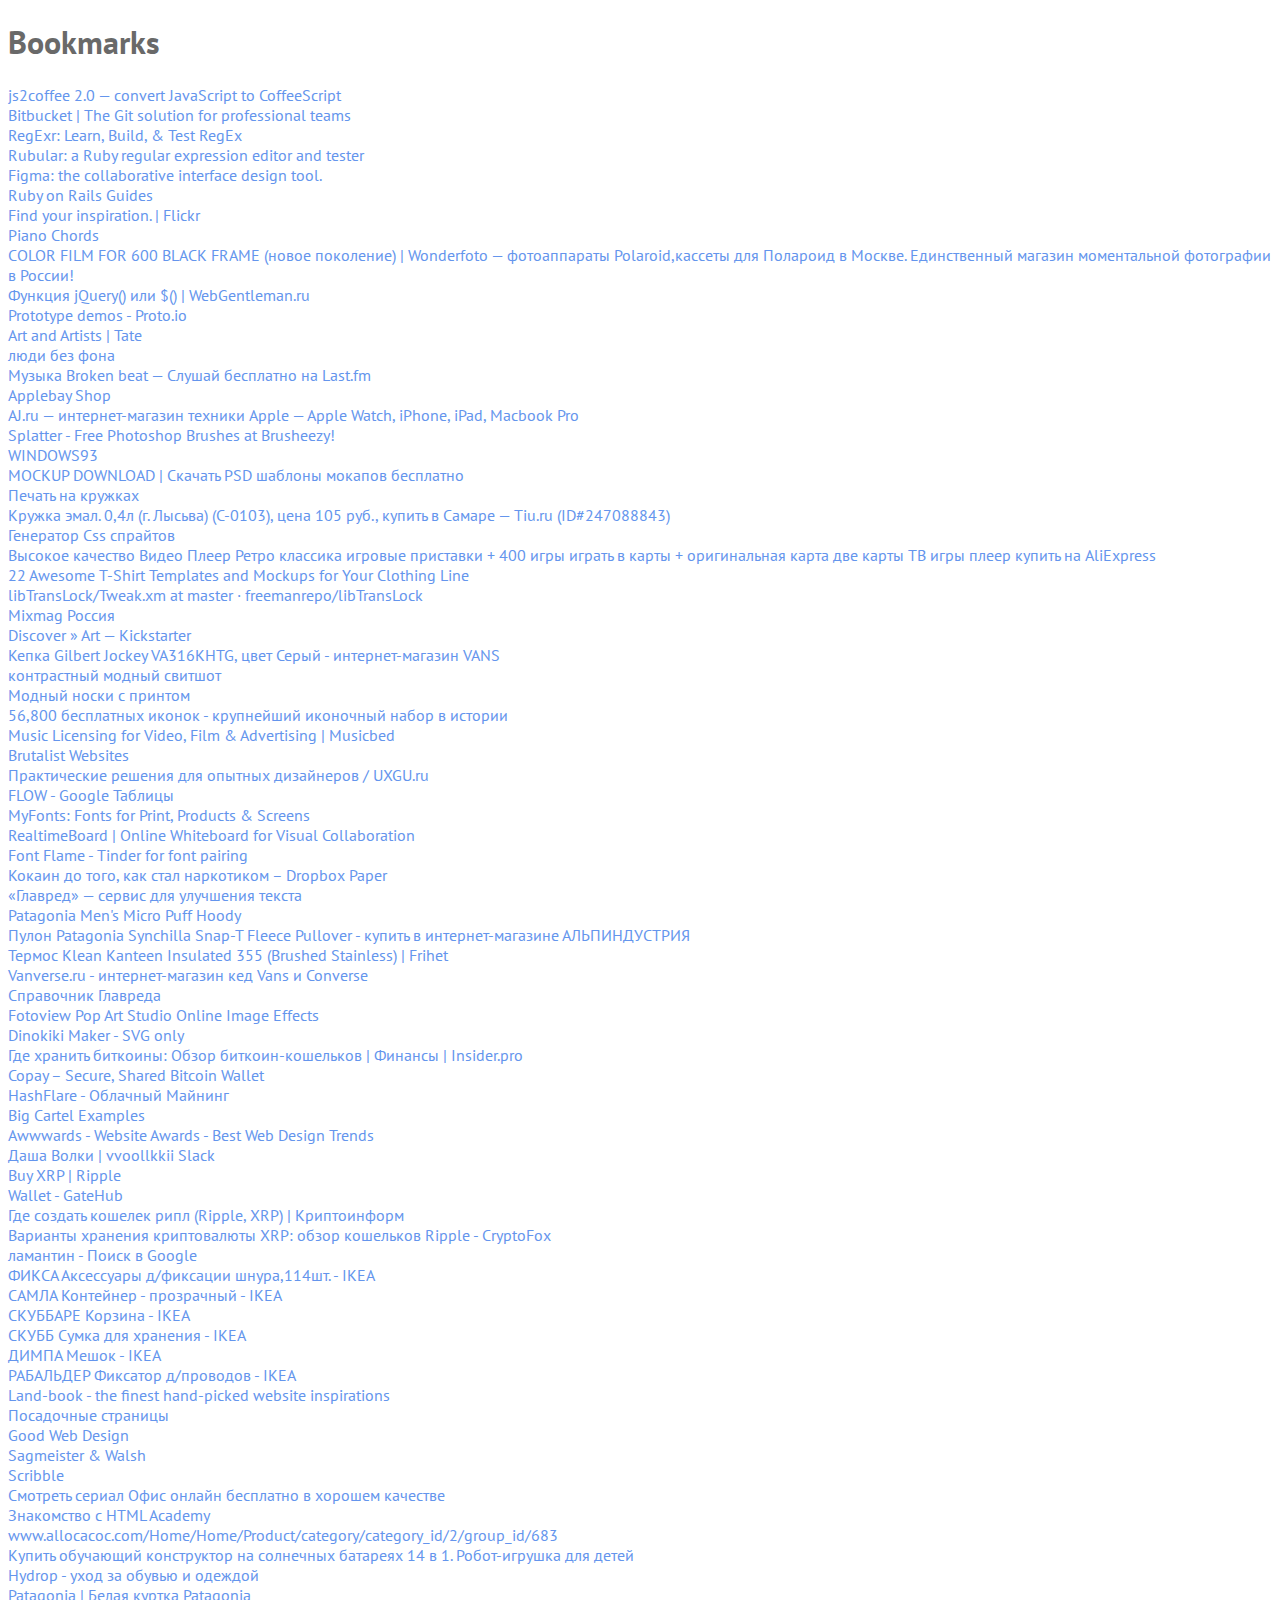
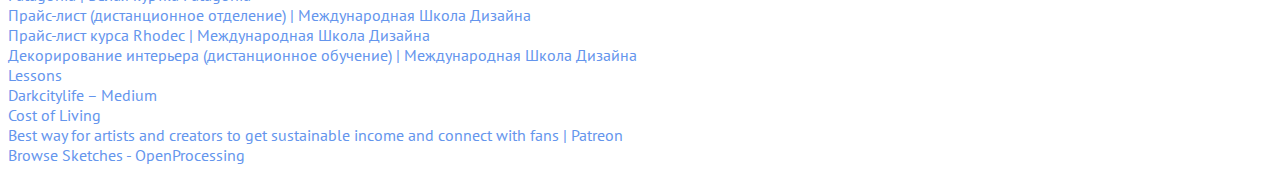
<file: index.html>
<!DOCTYPE html>
<html>
  <head>
    <meta charset="utf-8">
    <title></title>

    <link rel="stylesheet" href="css/main.css"/>
  </head>
  <body>
    <H1 style="color: dimgrey;">Bookmarks</H1>
    <DL><p>
        <DL><p>
            <DT><A HREF="http://js2.coffee/" ADD_DATE="1491258896" ICON="[data-uri]">js2coffee 2.0 — convert JavaScript to CoffeeScript</A>
            <DT><A HREF="https://bitbucket.org/product" ADD_DATE="1491577823" ICON="[data-uri]">Bitbucket | The Git solution for professional teams</A>
            <DT><A HREF="http://regexr.com/" ADD_DATE="1491865760" ICON="[data-uri]">RegExr: Learn, Build, &amp; Test RegEx</A>
            <DT><A HREF="http://rubular.com/" ADD_DATE="1491865765" ICON="[data-uri]">Rubular: a Ruby regular expression editor and tester</A>
            <DT><A HREF="https://www.figma.com/" ADD_DATE="1491929924" ICON="[data-uri]">Figma: the collaborative interface design tool.</A>
            <DT><A HREF="http://guides.rubyonrails.org/" ADD_DATE="1493118238" ICON="[data-uri]">Ruby on Rails Guides</A>
            <DT><A HREF="https://www.flickr.com/" ADD_DATE="1493119655" ICON="[data-uri]">Find your inspiration. | Flickr</A>
            <DT><A HREF="https://www.8notes.com/piano_chord_chart/" ADD_DATE="1493401915" ICON="[data-uri]">Piano Chords</A>
            <DT><A HREF="http://wonderfoto.ru/catalog/color-film-600-black-frame" ADD_DATE="1494208399" ICON="[data-uri]">COLOR FILM FOR 600 BLACK FRAME (новое поколение) | Wonderfoto — фотоаппараты Polaroid,кассеты для Полароид в Москве. Единственный магазин моментальной фотографии в России!</A>
            <DT><A HREF="http://webgent.ru/jquery/jquery-function" ADD_DATE="1495150191" ICON="[data-uri]">Функция jQuery() или $() | WebGentleman.ru</A>
            <DT><A HREF="https://proto.io/en/demos/" ADD_DATE="1495167947" ICON="[data-uri]">Prototype demos - Proto.io</A>
            <DT><A HREF="http://www.tate.org.uk/art" ADD_DATE="1495409620" ICON="[data-uri]">Art and Artists | Tate</A>
            <DT><A HREF="http://skalgubbar.se/" ADD_DATE="1495760206" ICON="[data-uri]">люди без фона</A>
            <DT><A HREF="https://www.last.fm/ru/tag/broken+beat" ADD_DATE="1495904059" ICON="[data-uri]">Музыка Broken beat — Слушай бесплатно на Last.fm</A>
            <DT><A HREF="https://shop.applebay.ru/" ADD_DATE="1496051091">Applebay Shop</A>
            <DT><A HREF="http://aj.ru/#macbook" ADD_DATE="1496810990" ICON="[data-uri]">AJ.ru — интернет-магазин техники Apple — Apple Watch, iPhone, iPad, Macbook Pro</A>
            <DT><A HREF="https://www.brusheezy.com/brushes/1476-splatter" ADD_DATE="1496893800" ICON="[data-uri]">Splatter - Free Photoshop Brushes at Brusheezy!</A>
            <DT><A HREF="http://www.windows93.net/#!hl3" ADD_DATE="1497703837" ICON="[data-uri]">WINDOWS93</A>
            <DT><A HREF="http://www.mockupdownload.ru/" ADD_DATE="1497799762" ICON="[data-uri]">MOCKUP DOWNLOAD | Скачать PSD шаблоны мокапов бесплатно</A>
            <DT><A HREF="http://boxcolor.ru/suvenir/cap/" ADD_DATE="1498356329" ICON="[data-uri]">Печать на кружках</A>
            <DT><A HREF="https://tiu.ru/p247088843-kruzhka-emal-04l.html" ADD_DATE="1498357573" ICON="[data-uri]">Кружка эмал. 0,4л (г. Лысьва) (С-0103), цена 105 руб., купить в Самаре — Tiu.ru (ID#247088843)</A>
            <DT><A HREF="https://ru.inettools.net/image/generator-css-spraytov" ADD_DATE="1498959652" ICON="[data-uri]">Генератор Css спрайтов</A>
            <DT><A HREF="https://ru.aliexpress.com/item/High-quality-Video-Player-Retro-classics-video-game-consoles-400-games-play-card-original-card-two/32715712555.html?spm=a2g0v.search0104.3.1.p4BYdx&ws_ab_test=searchweb0_0%[base64]%252Csearchweb201603_16%252CppcSwitch_5&btsid=5d74573b-f26f-4526-910c-cc3c7e781c02&algo_expid=f2b14e6c-f460-4a82-be57-76a7601e8a59-0&algo_pvid=f2b14e6c-f460-4a82-be57-76a7601e8a59&aff_platform=aaf&cpt=1500251144382&sk=eub6yrrBy&aff_trace_key=52b6994dbb814326af7b0e6f7aa95686-1500251144382-09835-eub6yrrBy" ADD_DATE="1500251381" ICON="[data-uri]">Высокое качество Видео Плеер Ретро классика игровые приставки + 400 игры играть в карты + оригинальная карта две карты ТВ игры плеер купить на AliExpress</A>
            <DT><A HREF="https://www.shopify.co.uk/blog/19495812-22-awesome-t-shirt-templates-and-mockups-for-your-clothing-line" ADD_DATE="1500429799" ICON="[data-uri]">22 Awesome T-Shirt Templates and Mockups for Your Clothing Line</A>
            <DT><A HREF="https://github.com/freemanrepo/libTransLock/blob/master/Tweak.xm" ADD_DATE="1500617810" ICON="[data-uri]">libTransLock/Tweak.xm at master · freemanrepo/libTransLock</A>
            <DT><A HREF="https://mixmag.io/" ADD_DATE="1500878811" ICON="[data-uri]">Mixmag Россия</A>
            <DT><A HREF="https://www.kickstarter.com/discover/categories/art?ref=discovery_overlay" ADD_DATE="1501762724" ICON="[data-uri]">Discover » Art — Kickstarter</A>
            <DT><A HREF="https://vans.ru/catalog/item/15096-kepka-gilbert-jockey.html" ADD_DATE="1501775363" ICON="[data-uri]">Кепка Gilbert Jockey VA316KHTG, цвет Серый - интернет-магазин VANS</A>
            <DT><A HREF="http://ru.shein.com/Color-Block-Drop-Shoulder-Mixed-Media-Sweatshirt-p-331599-cat-1773.html" ADD_DATE="1504482217" ICON="[data-uri]">контрастный модный свитшот</A>
            <DT><A HREF="http://ru.shein.com/Comic-Pattern-Ankle-Socks-p-363929-cat-1899.html" ADD_DATE="1504482344" ICON="[data-uri]">Модный носки с принтом</A>
            <DT><A HREF="https://ru.icons8.com/" ADD_DATE="1504530677" ICON="[data-uri]">56,800 бесплатных иконок - крупнейший иконочный набор в истории</A>
            <DT><A HREF="https://www.musicbed.com/" ADD_DATE="1504548852" ICON="[data-uri]">Music Licensing for Video, Film &amp; Advertising | Musicbed</A>
            <DT><A HREF="http://brutalistwebsites.com/" ADD_DATE="1506514023">Brutalist Websites</A>
            <DT><A HREF="http://uxgu.ru/" ADD_DATE="1506514165" ICON="[data-uri]">Практические решения для опытных дизайнеров / UXGU.ru</A>
            <DT><A HREF="https://docs.google.com/spreadsheets/d/117Ft2aDn6USWSh7Q1rPWSKG4w8mO6ybQzWfk0NrG9cg/edit#gid=0" ADD_DATE="1506637044" ICON="[data-uri]">FLOW - Google Таблицы</A>
            <DT><A HREF="https://www.myfonts.com/" ADD_DATE="1506697505" ICON="[data-uri]">MyFonts: Fonts for Print, Products &amp; Screens</A>
            <DT><A HREF="https://realtimeboard.com/app/" ADD_DATE="1507639511" ICON="[data-uri]">RealtimeBoard | Online Whiteboard for Visual Collaboration</A>
            <DT><A HREF="http://app.fontflame.com/" ADD_DATE="1507707797" ICON="[data-uri]">Font Flame - Tinder for font pairing</A>
            <DT><A HREF="https://paper.dropbox.com/doc/Zf2GU7ANHRe8t0DynTGbk" ADD_DATE="1507907115" ICON="[data-uri]">Кокаин до того, как стал наркотиком – Dropbox Paper</A>
            <DT><A HREF="http://glavred.ru/" ADD_DATE="1507907160" ICON="[data-uri]">«Главред» — сервис для улучшения текста</A>
            <DT><A HREF="http://www.patagonia.com/product/mens-micro-puff-hoody/84030.html?dwvar_84030_color=PBH&cgid=mens-jackets-vests#start=1" ADD_DATE="1507936371" ICON="[data-uri]">Patagonia Men&#39;s Micro Puff Hoody</A>
            <DT><A HREF="https://alpindustria.ru/catalog/odejda/kurtki/-8083/?id=277483" ADD_DATE="1507936987" ICON="[data-uri]">Пулон Patagonia Synchilla Snap-T Fleece Pullover - купить в интернет-магазине АЛЬПИНДУСТРИЯ</A>
            <DT><A HREF="https://frihet.ru/catalog/accessories/bottle/termos_klean_kanteen_insulated_355_brushed_stainless/" ADD_DATE="1507939730" ICON="[data-uri]">Термос Klean Kanteen Insulated 355 (Brushed Stainless) | Frihet</A>
            <DT><A HREF="https://vanverse.ru/" ADD_DATE="1508224843" ICON="[data-uri]">Vanverse.ru - интернет-магазин кед Vans и Converse</A>
            <DT><A HREF="https://soviet.glvrd.ru/" ADD_DATE="1509831084">Справочник Главреда</A>
            <DT><A HREF="http://popartstudio.nl/" ADD_DATE="1509848103" ICON="[data-uri]">Fotoview Pop Art Studio Online Image Effects</A>
            <DT><A HREF="https://codepen.io/giuliacardieri/pen/YNJBMO" ADD_DATE="1510441148" ICON="[data-uri]">Dinokiki Maker - SVG only</A>
            <DT><A HREF="https://ru.insider.pro/investment/2017-07-17/gde-hranit-bitkoiny-obzor-bitkoin-koshelkov/" ADD_DATE="1511917156" ICON="[data-uri]">Где хранить биткоины: Обзор биткоин-кошельков | Финансы | Insider.pro</A>
            <DT><A HREF="https://copay.io/" ADD_DATE="1511917221" ICON="[data-uri]">Copay – Secure, Shared Bitcoin Wallet</A>
            <DT><A HREF="https://hashflare.io/#plans" ADD_DATE="1511918113" ICON="[data-uri]">HashFlare - Облачный Майнинг</A>
            <DT><A HREF="https://www.bigcartel.com/examples/" ADD_DATE="1512105949" ICON="[data-uri]">Big Cartel Examples</A>
            <DT><A HREF="https://www.awwwards.com/" ADD_DATE="1512428974" ICON="[data-uri]">Awwwards - Website Awards - Best Web Design Trends</A>
            <DT><A HREF="https://myplantz.slack.com/messages/D7K711URL/" ADD_DATE="1512772776" ICON="[data-uri]">Даша Волки | vvoollkkii Slack</A>
            <DT><A HREF="https://ripple.com/xrp/buy-xrp/" ADD_DATE="1512952386" ICON="[data-uri]">Buy XRP | Ripple</A>
            <DT><A HREF="https://www.gatehub.net/" ADD_DATE="1512952605" ICON="[data-uri]">Wallet - GateHub</A>
            <DT><A HREF="https://crypto-info.ru/gde-sozdat-koshelek-ripple-3-luchshih-varianta/" ADD_DATE="1512953468" ICON="[data-uri]">Где создать кошелек рипл (Ripple, XRP) | Криптоинформ</A>
            <DT><A HREF="https://crypto-fox.ru/article/ripple-wallet/" ADD_DATE="1512954276" ICON="[data-uri]">Варианты хранения криптовалюты XRP: обзор кошельков Ripple - CryptoFox</A>
            <DT><A HREF="https://www.google.ru/search?q=%D0%BB%D0%B0%D0%BC%D0%B0%D0%BD%D1%82%D0%B8%D0%BD&oq=%D0%BB%D0%B0%D0%BC%D0%B0%D0%BD%D1%82%D0%B8%D0%BD&aqs=chrome..69i57j0l5.1503j0j7&sourceid=chrome&ie=UTF-8" ADD_DATE="1513295737" ICON="[data-uri]">ламантин - Поиск в Google</A>
            <DT><A HREF="http://www.ikea.com/ru/ru/catalog/products/50378735/" ADD_DATE="1515313408" ICON="[data-uri]">ФИКСА Аксессуары д/фиксации шнура,114шт. - IKEA</A>
            <DT><A HREF="http://www.ikea.com/ru/ru/catalog/products/80376438/" ADD_DATE="1515313799" ICON="[data-uri]">САМЛА Контейнер - прозрачный - IKEA</A>
            <DT><A HREF="http://www.ikea.com/ru/ru/catalog/products/50376449/" ADD_DATE="1515313811" ICON="[data-uri]">СКУББАРЕ Корзина - IKEA</A>
            <DT><A HREF="http://www.ikea.com/ru/ru/catalog/products/00388930/" ADD_DATE="1515313823" ICON="[data-uri]">СКУББ Сумка для хранения - IKEA</A>
            <DT><A HREF="http://www.ikea.com/ru/ru/catalog/products/10380924/" ADD_DATE="1515313865" ICON="[data-uri]">ДИМПА Мешок - IKEA</A>
            <DT><A HREF="http://www.ikea.com/ru/ru/catalog/products/00362770/" ADD_DATE="1515314153" ICON="[data-uri]">РАБАЛЬДЕР Фиксатор д/проводов - IKEA</A>
            <DT><A HREF="https://land-book.com/" ADD_DATE="1515375480" ICON="[data-uri]">Land-book - the finest hand-picked website inspirations</A>
            <DT><A HREF="https://www.evernote.com/shard/s40/sh/ce16653a-8b7e-4356-a050-868abba244cc/5cb4d2557d6e8ca19c3f2a41ca49cc2d" ADD_DATE="1515375535" ICON="[data-uri]">Посадочные страницы</A>
            <DT><A HREF="http://www.goodweb.design/" ADD_DATE="1515375553" ICON="[data-uri]">Good Web Design</A>
            <DT><A HREF="https://sagmeisterwalsh.com/" ADD_DATE="1515377094" ICON="[data-uri]">Sagmeister &amp; Walsh</A>
            <DT><A HREF="https://www.scribblepen.com/" ADD_DATE="1515973179">Scribble</A>
            <DT><A HREF="http://hdrezka.ag/series/comedy/1814-ofis.html#t:0-s:3-e:21" ADD_DATE="1515973756" ICON="[data-uri]">Смотреть сериал Офис онлайн бесплатно в хорошем качестве</A>
            <DT><A HREF="https://htmlacademy.ru/courses" ADD_DATE="1516030559" ICON="[data-uri]">Знакомство с HTML Academy</A>
            <DT><A HREF="http://www.allocacoc.com/Home/Home/Product/category/category_id/2/group_id/683" ADD_DATE="1516097142" ICON="[data-uri]">www.allocacoc.com/Home/Home/Product/category/category_id/2/group_id/683</A>
            <DT><A HREF="http://opershop.ru/solarrobot" ADD_DATE="1516097383" ICON="[data-uri]">Купить обучающий конструктор на солнечных батареях 14 в 1. Робот-игрушка для детей</A>
            <DT><A HREF="http://hydrop.ru/" ADD_DATE="1516097392" ICON="[data-uri]">Hydrop - уход за обувью и одеждой</A>
            <DT><A HREF="http://www.asos.com/ru/patagonia/belaya-kurtka-patagonia/prd/8707654?clr=%d0%b1%d0%b5%d0%bb%d1%8b%d0%b9&SearchQuery=&cid=27551&gridcolumn=3&gridrow=1&gridsize=4&pge=1&pgesize=72&totalstyles=5" ADD_DATE="1516099027" ICON="[data-uri]">Patagonia | Белая куртка Patagonia</A>
            <DT><A HREF="http://designschool.ru/study/price/distance/" ADD_DATE="1516106677">Прайс-лист (дистанционное отделение) | Международная Школа Дизайна</A>
            <DT><A HREF="http://designschool.ru/international/prajs-list-kursa-rhodec/" ADD_DATE="1516106798">Прайс-лист курса Rhodec | Международная Школа Дизайна</A>
            <DT><A HREF="http://designschool.ru/study/decoration/distance/" ADD_DATE="1516106914">Декорирование интерьера (дистанционное обучение) | Международная Школа Дизайна</A>
            <DT><A HREF="http://lessons.hack.exchange/publications/potok-2020/posts/hse-museum" ADD_DATE="1516359736" ICON="[data-uri]">Lessons</A>
            <DT><A HREF="https://medium.com/@darkcitylife" ADD_DATE="1516749356" ICON="[data-uri]">Darkcitylife – Medium</A>
            <DT><A HREF="https://www.numbeo.com/cost-of-living/" ADD_DATE="1516840434" ICON="[data-uri]">Cost of Living</A>
            <DT><A HREF="https://www.patreon.com/" ADD_DATE="1517277867" ICON="[data-uri]">Best way for artists and creators to get sustainable income and connect with fans | Patreon</A>
            <DT><A HREF="https://www.openprocessing.org/browse/#" ADD_DATE="1517367252" ICON="[data-uri]">Browse Sketches - OpenProcessing</A>
        </DL><p>
    </DL><p>


  </body>
</html>
</file>
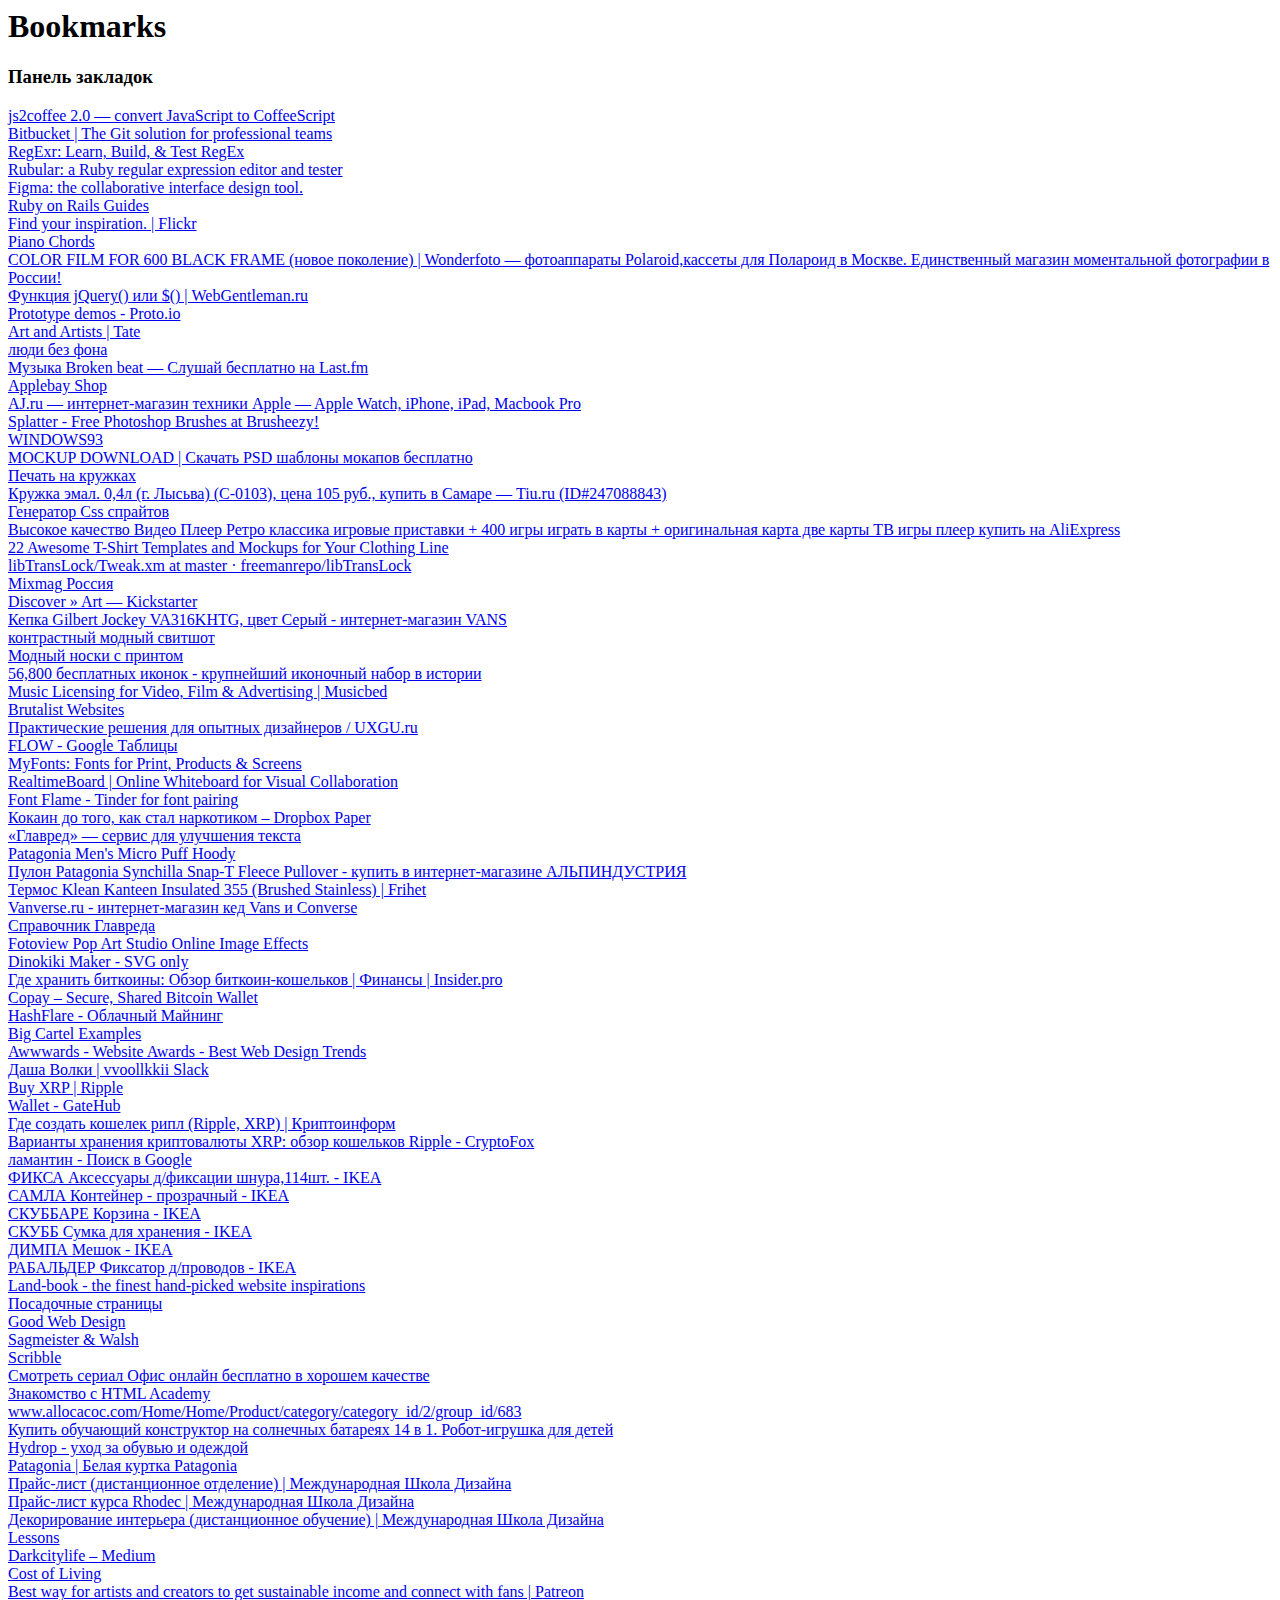
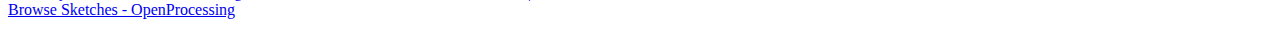
<file: bookmarks_31.01.2018.html>
<!DOCTYPE NETSCAPE-Bookmark-file-1>
<!-- This is an automatically generated file.
     It will be read and overwritten.
     DO NOT EDIT! -->
<META HTTP-EQUIV="Content-Type" CONTENT="text/html; charset=UTF-8">
<TITLE>Bookmarks</TITLE>
<H1>Bookmarks</H1>
<DL><p>
    <DT><H3 ADD_DATE="1491086934" LAST_MODIFIED="1517367252" PERSONAL_TOOLBAR_FOLDER="true">Панель закладок</H3>
    <DL><p>
        <DT><A HREF="http://js2.coffee/" ADD_DATE="1491258896" ICON="[data-uri]">js2coffee 2.0 — convert JavaScript to CoffeeScript</A>
        <DT><A HREF="https://bitbucket.org/product" ADD_DATE="1491577823" ICON="[data-uri]">Bitbucket | The Git solution for professional teams</A>
        <DT><A HREF="http://regexr.com/" ADD_DATE="1491865760" ICON="[data-uri]">RegExr: Learn, Build, &amp; Test RegEx</A>
        <DT><A HREF="http://rubular.com/" ADD_DATE="1491865765" ICON="[data-uri]">Rubular: a Ruby regular expression editor and tester</A>
        <DT><A HREF="https://www.figma.com/" ADD_DATE="1491929924" ICON="[data-uri]">Figma: the collaborative interface design tool.</A>
        <DT><A HREF="http://guides.rubyonrails.org/" ADD_DATE="1493118238" ICON="[data-uri]">Ruby on Rails Guides</A>
        <DT><A HREF="https://www.flickr.com/" ADD_DATE="1493119655" ICON="[data-uri]">Find your inspiration. | Flickr</A>
        <DT><A HREF="https://www.8notes.com/piano_chord_chart/" ADD_DATE="1493401915" ICON="[data-uri]">Piano Chords</A>
        <DT><A HREF="http://wonderfoto.ru/catalog/color-film-600-black-frame" ADD_DATE="1494208399" ICON="[data-uri]">COLOR FILM FOR 600 BLACK FRAME (новое поколение) | Wonderfoto — фотоаппараты Polaroid,кассеты для Полароид в Москве. Единственный магазин моментальной фотографии в России!</A>
        <DT><A HREF="http://webgent.ru/jquery/jquery-function" ADD_DATE="1495150191" ICON="[data-uri]">Функция jQuery() или $() | WebGentleman.ru</A>
        <DT><A HREF="https://proto.io/en/demos/" ADD_DATE="1495167947" ICON="[data-uri]">Prototype demos - Proto.io</A>
        <DT><A HREF="http://www.tate.org.uk/art" ADD_DATE="1495409620" ICON="[data-uri]">Art and Artists | Tate</A>
        <DT><A HREF="http://skalgubbar.se/" ADD_DATE="1495760206" ICON="[data-uri]">люди без фона</A>
        <DT><A HREF="https://www.last.fm/ru/tag/broken+beat" ADD_DATE="1495904059" ICON="[data-uri]">Музыка Broken beat — Слушай бесплатно на Last.fm</A>
        <DT><A HREF="https://shop.applebay.ru/" ADD_DATE="1496051091">Applebay Shop</A>
        <DT><A HREF="http://aj.ru/#macbook" ADD_DATE="1496810990" ICON="[data-uri]">AJ.ru — интернет-магазин техники Apple — Apple Watch, iPhone, iPad, Macbook Pro</A>
        <DT><A HREF="https://www.brusheezy.com/brushes/1476-splatter" ADD_DATE="1496893800" ICON="[data-uri]">Splatter - Free Photoshop Brushes at Brusheezy!</A>
        <DT><A HREF="http://www.windows93.net/#!hl3" ADD_DATE="1497703837" ICON="[data-uri]">WINDOWS93</A>
        <DT><A HREF="http://www.mockupdownload.ru/" ADD_DATE="1497799762" ICON="[data-uri]">MOCKUP DOWNLOAD | Скачать PSD шаблоны мокапов бесплатно</A>
        <DT><A HREF="http://boxcolor.ru/suvenir/cap/" ADD_DATE="1498356329" ICON="[data-uri]">Печать на кружках</A>
        <DT><A HREF="https://tiu.ru/p247088843-kruzhka-emal-04l.html" ADD_DATE="1498357573" ICON="[data-uri]">Кружка эмал. 0,4л (г. Лысьва) (С-0103), цена 105 руб., купить в Самаре — Tiu.ru (ID#247088843)</A>
        <DT><A HREF="https://ru.inettools.net/image/generator-css-spraytov" ADD_DATE="1498959652" ICON="[data-uri]">Генератор Css спрайтов</A>
        <DT><A HREF="https://ru.aliexpress.com/item/High-quality-Video-Player-Retro-classics-video-game-consoles-400-games-play-card-original-card-two/32715712555.html?spm=a2g0v.search0104.3.1.p4BYdx&ws_ab_test=searchweb0_0%[base64]%252Csearchweb201603_16%252CppcSwitch_5&btsid=5d74573b-f26f-4526-910c-cc3c7e781c02&algo_expid=f2b14e6c-f460-4a82-be57-76a7601e8a59-0&algo_pvid=f2b14e6c-f460-4a82-be57-76a7601e8a59&aff_platform=aaf&cpt=1500251144382&sk=eub6yrrBy&aff_trace_key=52b6994dbb814326af7b0e6f7aa95686-1500251144382-09835-eub6yrrBy" ADD_DATE="1500251381" ICON="[data-uri]">Высокое качество Видео Плеер Ретро классика игровые приставки + 400 игры играть в карты + оригинальная карта две карты ТВ игры плеер купить на AliExpress</A>
        <DT><A HREF="https://www.shopify.co.uk/blog/19495812-22-awesome-t-shirt-templates-and-mockups-for-your-clothing-line" ADD_DATE="1500429799" ICON="[data-uri]">22 Awesome T-Shirt Templates and Mockups for Your Clothing Line</A>
        <DT><A HREF="https://github.com/freemanrepo/libTransLock/blob/master/Tweak.xm" ADD_DATE="1500617810" ICON="[data-uri]">libTransLock/Tweak.xm at master · freemanrepo/libTransLock</A>
        <DT><A HREF="https://mixmag.io/" ADD_DATE="1500878811" ICON="[data-uri]">Mixmag Россия</A>
        <DT><A HREF="https://www.kickstarter.com/discover/categories/art?ref=discovery_overlay" ADD_DATE="1501762724" ICON="[data-uri]">Discover » Art — Kickstarter</A>
        <DT><A HREF="https://vans.ru/catalog/item/15096-kepka-gilbert-jockey.html" ADD_DATE="1501775363" ICON="[data-uri]">Кепка Gilbert Jockey VA316KHTG, цвет Серый - интернет-магазин VANS</A>
        <DT><A HREF="http://ru.shein.com/Color-Block-Drop-Shoulder-Mixed-Media-Sweatshirt-p-331599-cat-1773.html" ADD_DATE="1504482217" ICON="[data-uri]">контрастный модный свитшот</A>
        <DT><A HREF="http://ru.shein.com/Comic-Pattern-Ankle-Socks-p-363929-cat-1899.html" ADD_DATE="1504482344" ICON="[data-uri]">Модный носки с принтом</A>
        <DT><A HREF="https://ru.icons8.com/" ADD_DATE="1504530677" ICON="[data-uri]">56,800 бесплатных иконок - крупнейший иконочный набор в истории</A>
        <DT><A HREF="https://www.musicbed.com/" ADD_DATE="1504548852" ICON="[data-uri]">Music Licensing for Video, Film &amp; Advertising | Musicbed</A>
        <DT><A HREF="http://brutalistwebsites.com/" ADD_DATE="1506514023">Brutalist Websites</A>
        <DT><A HREF="http://uxgu.ru/" ADD_DATE="1506514165" ICON="[data-uri]">Практические решения для опытных дизайнеров / UXGU.ru</A>
        <DT><A HREF="https://docs.google.com/spreadsheets/d/117Ft2aDn6USWSh7Q1rPWSKG4w8mO6ybQzWfk0NrG9cg/edit#gid=0" ADD_DATE="1506637044" ICON="[data-uri]">FLOW - Google Таблицы</A>
        <DT><A HREF="https://www.myfonts.com/" ADD_DATE="1506697505" ICON="[data-uri]">MyFonts: Fonts for Print, Products &amp; Screens</A>
        <DT><A HREF="https://realtimeboard.com/app/" ADD_DATE="1507639511" ICON="[data-uri]">RealtimeBoard | Online Whiteboard for Visual Collaboration</A>
        <DT><A HREF="http://app.fontflame.com/" ADD_DATE="1507707797" ICON="[data-uri]">Font Flame - Tinder for font pairing</A>
        <DT><A HREF="https://paper.dropbox.com/doc/Zf2GU7ANHRe8t0DynTGbk" ADD_DATE="1507907115" ICON="[data-uri]">Кокаин до того, как стал наркотиком – Dropbox Paper</A>
        <DT><A HREF="http://glavred.ru/" ADD_DATE="1507907160" ICON="[data-uri]">«Главред» — сервис для улучшения текста</A>
        <DT><A HREF="http://www.patagonia.com/product/mens-micro-puff-hoody/84030.html?dwvar_84030_color=PBH&cgid=mens-jackets-vests#start=1" ADD_DATE="1507936371" ICON="[data-uri]">Patagonia Men&#39;s Micro Puff Hoody</A>
        <DT><A HREF="https://alpindustria.ru/catalog/odejda/kurtki/-8083/?id=277483" ADD_DATE="1507936987" ICON="[data-uri]">Пулон Patagonia Synchilla Snap-T Fleece Pullover - купить в интернет-магазине АЛЬПИНДУСТРИЯ</A>
        <DT><A HREF="https://frihet.ru/catalog/accessories/bottle/termos_klean_kanteen_insulated_355_brushed_stainless/" ADD_DATE="1507939730" ICON="[data-uri]">Термос Klean Kanteen Insulated 355 (Brushed Stainless) | Frihet</A>
        <DT><A HREF="https://vanverse.ru/" ADD_DATE="1508224843" ICON="[data-uri]">Vanverse.ru - интернет-магазин кед Vans и Converse</A>
        <DT><A HREF="https://soviet.glvrd.ru/" ADD_DATE="1509831084">Справочник Главреда</A>
        <DT><A HREF="http://popartstudio.nl/" ADD_DATE="1509848103" ICON="[data-uri]">Fotoview Pop Art Studio Online Image Effects</A>
        <DT><A HREF="https://codepen.io/giuliacardieri/pen/YNJBMO" ADD_DATE="1510441148" ICON="[data-uri]">Dinokiki Maker - SVG only</A>
        <DT><A HREF="https://ru.insider.pro/investment/2017-07-17/gde-hranit-bitkoiny-obzor-bitkoin-koshelkov/" ADD_DATE="1511917156" ICON="[data-uri]">Где хранить биткоины: Обзор биткоин-кошельков | Финансы | Insider.pro</A>
        <DT><A HREF="https://copay.io/" ADD_DATE="1511917221" ICON="[data-uri]">Copay – Secure, Shared Bitcoin Wallet</A>
        <DT><A HREF="https://hashflare.io/#plans" ADD_DATE="1511918113" ICON="[data-uri]">HashFlare - Облачный Майнинг</A>
        <DT><A HREF="https://www.bigcartel.com/examples/" ADD_DATE="1512105949" ICON="[data-uri]">Big Cartel Examples</A>
        <DT><A HREF="https://www.awwwards.com/" ADD_DATE="1512428974" ICON="[data-uri]">Awwwards - Website Awards - Best Web Design Trends</A>
        <DT><A HREF="https://myplantz.slack.com/messages/D7K711URL/" ADD_DATE="1512772776" ICON="[data-uri]">Даша Волки | vvoollkkii Slack</A>
        <DT><A HREF="https://ripple.com/xrp/buy-xrp/" ADD_DATE="1512952386" ICON="[data-uri]">Buy XRP | Ripple</A>
        <DT><A HREF="https://www.gatehub.net/" ADD_DATE="1512952605" ICON="[data-uri]">Wallet - GateHub</A>
        <DT><A HREF="https://crypto-info.ru/gde-sozdat-koshelek-ripple-3-luchshih-varianta/" ADD_DATE="1512953468" ICON="[data-uri]">Где создать кошелек рипл (Ripple, XRP) | Криптоинформ</A>
        <DT><A HREF="https://crypto-fox.ru/article/ripple-wallet/" ADD_DATE="1512954276" ICON="[data-uri]">Варианты хранения криптовалюты XRP: обзор кошельков Ripple - CryptoFox</A>
        <DT><A HREF="https://www.google.ru/search?q=%D0%BB%D0%B0%D0%BC%D0%B0%D0%BD%D1%82%D0%B8%D0%BD&oq=%D0%BB%D0%B0%D0%BC%D0%B0%D0%BD%D1%82%D0%B8%D0%BD&aqs=chrome..69i57j0l5.1503j0j7&sourceid=chrome&ie=UTF-8" ADD_DATE="1513295737" ICON="[data-uri]">ламантин - Поиск в Google</A>
        <DT><A HREF="http://www.ikea.com/ru/ru/catalog/products/50378735/" ADD_DATE="1515313408" ICON="[data-uri]">ФИКСА Аксессуары д/фиксации шнура,114шт. - IKEA</A>
        <DT><A HREF="http://www.ikea.com/ru/ru/catalog/products/80376438/" ADD_DATE="1515313799" ICON="[data-uri]">САМЛА Контейнер - прозрачный - IKEA</A>
        <DT><A HREF="http://www.ikea.com/ru/ru/catalog/products/50376449/" ADD_DATE="1515313811" ICON="[data-uri]">СКУББАРЕ Корзина - IKEA</A>
        <DT><A HREF="http://www.ikea.com/ru/ru/catalog/products/00388930/" ADD_DATE="1515313823" ICON="[data-uri]">СКУББ Сумка для хранения - IKEA</A>
        <DT><A HREF="http://www.ikea.com/ru/ru/catalog/products/10380924/" ADD_DATE="1515313865" ICON="[data-uri]">ДИМПА Мешок - IKEA</A>
        <DT><A HREF="http://www.ikea.com/ru/ru/catalog/products/00362770/" ADD_DATE="1515314153" ICON="[data-uri]">РАБАЛЬДЕР Фиксатор д/проводов - IKEA</A>
        <DT><A HREF="https://land-book.com/" ADD_DATE="1515375480" ICON="[data-uri]">Land-book - the finest hand-picked website inspirations</A>
        <DT><A HREF="https://www.evernote.com/shard/s40/sh/ce16653a-8b7e-4356-a050-868abba244cc/5cb4d2557d6e8ca19c3f2a41ca49cc2d" ADD_DATE="1515375535" ICON="[data-uri]">Посадочные страницы</A>
        <DT><A HREF="http://www.goodweb.design/" ADD_DATE="1515375553" ICON="[data-uri]">Good Web Design</A>
        <DT><A HREF="https://sagmeisterwalsh.com/" ADD_DATE="1515377094" ICON="[data-uri]">Sagmeister &amp; Walsh</A>
        <DT><A HREF="https://www.scribblepen.com/" ADD_DATE="1515973179">Scribble</A>
        <DT><A HREF="http://hdrezka.ag/series/comedy/1814-ofis.html#t:0-s:3-e:21" ADD_DATE="1515973756" ICON="[data-uri]">Смотреть сериал Офис онлайн бесплатно в хорошем качестве</A>
        <DT><A HREF="https://htmlacademy.ru/courses" ADD_DATE="1516030559" ICON="[data-uri]">Знакомство с HTML Academy</A>
        <DT><A HREF="http://www.allocacoc.com/Home/Home/Product/category/category_id/2/group_id/683" ADD_DATE="1516097142" ICON="[data-uri]">www.allocacoc.com/Home/Home/Product/category/category_id/2/group_id/683</A>
        <DT><A HREF="http://opershop.ru/solarrobot" ADD_DATE="1516097383" ICON="[data-uri]">Купить обучающий конструктор на солнечных батареях 14 в 1. Робот-игрушка для детей</A>
        <DT><A HREF="http://hydrop.ru/" ADD_DATE="1516097392" ICON="[data-uri]">Hydrop - уход за обувью и одеждой</A>
        <DT><A HREF="http://www.asos.com/ru/patagonia/belaya-kurtka-patagonia/prd/8707654?clr=%d0%b1%d0%b5%d0%bb%d1%8b%d0%b9&SearchQuery=&cid=27551&gridcolumn=3&gridrow=1&gridsize=4&pge=1&pgesize=72&totalstyles=5" ADD_DATE="1516099027" ICON="[data-uri]">Patagonia | Белая куртка Patagonia</A>
        <DT><A HREF="http://designschool.ru/study/price/distance/" ADD_DATE="1516106677">Прайс-лист (дистанционное отделение) | Международная Школа Дизайна</A>
        <DT><A HREF="http://designschool.ru/international/prajs-list-kursa-rhodec/" ADD_DATE="1516106798">Прайс-лист курса Rhodec | Международная Школа Дизайна</A>
        <DT><A HREF="http://designschool.ru/study/decoration/distance/" ADD_DATE="1516106914">Декорирование интерьера (дистанционное обучение) | Международная Школа Дизайна</A>
        <DT><A HREF="http://lessons.hack.exchange/publications/potok-2020/posts/hse-museum" ADD_DATE="1516359736" ICON="[data-uri]">Lessons</A>
        <DT><A HREF="https://medium.com/@darkcitylife" ADD_DATE="1516749356" ICON="[data-uri]">Darkcitylife – Medium</A>
        <DT><A HREF="https://www.numbeo.com/cost-of-living/" ADD_DATE="1516840434" ICON="[data-uri]">Cost of Living</A>
        <DT><A HREF="https://www.patreon.com/" ADD_DATE="1517277867" ICON="[data-uri]">Best way for artists and creators to get sustainable income and connect with fans | Patreon</A>
        <DT><A HREF="https://www.openprocessing.org/browse/#" ADD_DATE="1517367252" ICON="[data-uri]">Browse Sketches - OpenProcessing</A>
    </DL><p>
</DL><p>
</file>
<file: css/main.css>
@import 'https://fonts.googleapis.com/css?family=PT+Sans+Caption:400,700|PT+Sans:400,400i,700,700i&amp;subset=cyrillic';

body {
  font-family: 'PT Sans', sans-serif;
}

a {
  text-decoration: none;
  color: cornflowerblue;
}
</file>
